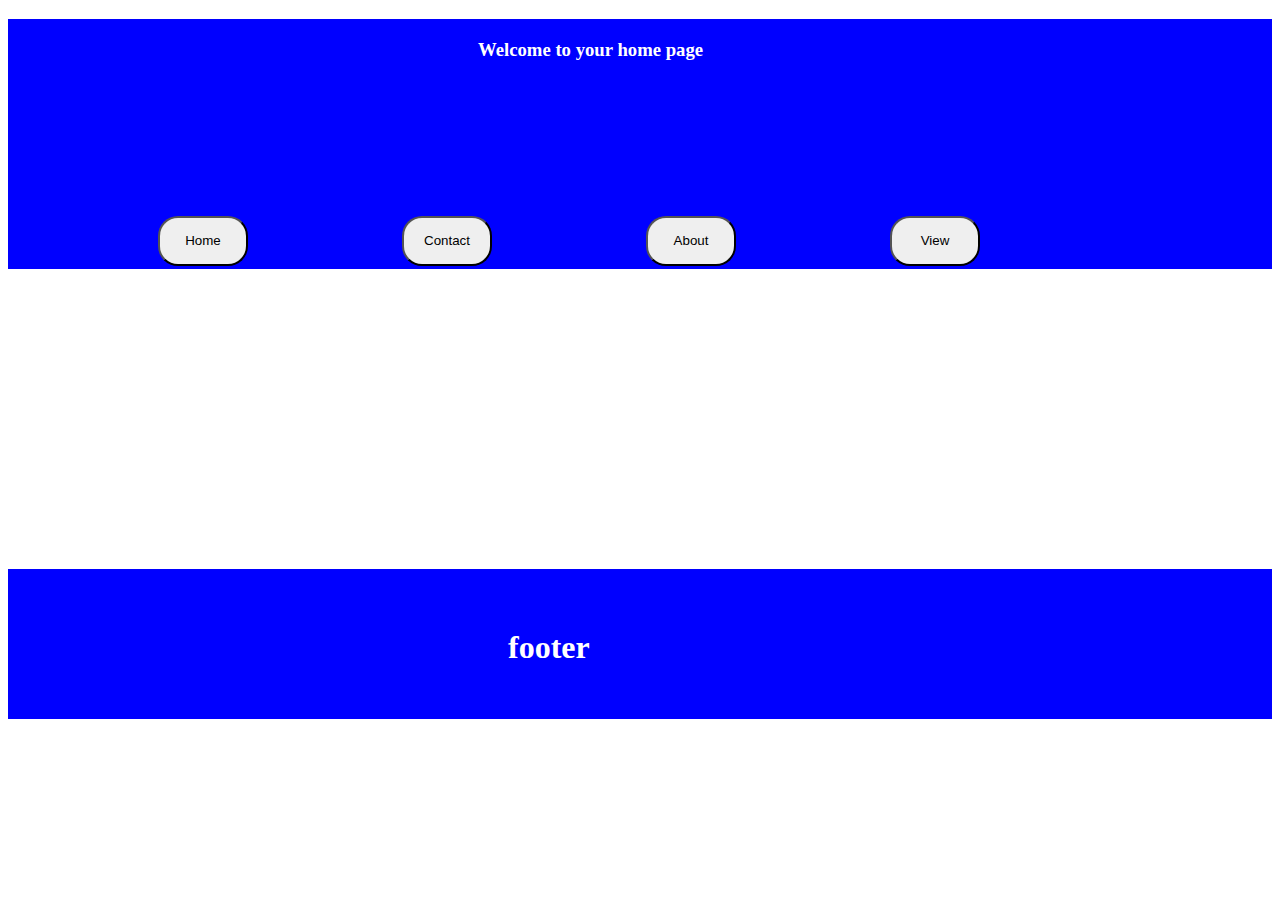
<file: hw2.html>
<!DOCTYPE html>
<html lang="en">
<head>
    <meta charset="UTF-8">
    <meta name="viewport" content="width=, initial-scale=1.0">
    <title>Welcome</title>
    <link rel="stylesheet" href="/hw2.css">
</head>
<body>
    <div id="navbar">
       <h3 id="well">Welcome to your home page</h3>

       <div id="navBottons">
       <button>Home</button>
       <button>Contact</button>
       <button>About</button>
        <button>View</button>

       </div>
    </div>
    <div id="content">


    </div>
    <div id="footer">
          <h1 id="fooHead">footer</h1>
        
    </div>


</body>
</html>
</file>
<file: hw2.css>
#navbar{
height: 250px;
background-color: blue;
margin-top: auto;
  
}

#well{
margin-bottom: -15px;
margin-left: 470px;
color: white;
padding-top: 20px;
}
#content{


}
#footer{
height: 150px;
background-color: blue;
margin-top: 300px;
}
#navBottons{
margin-top: 100px;
height: 100px;

}
button{
margin-left: 150px;
margin-top: 70px;
height:50px;
width: 90px;
border-radius: 20px;
}
#fooHead{
  position: absolute;
    margin-left:500px;
    margin-top: 60px;
    color: white;
   margin-bottom: -60px;
}
</file>
